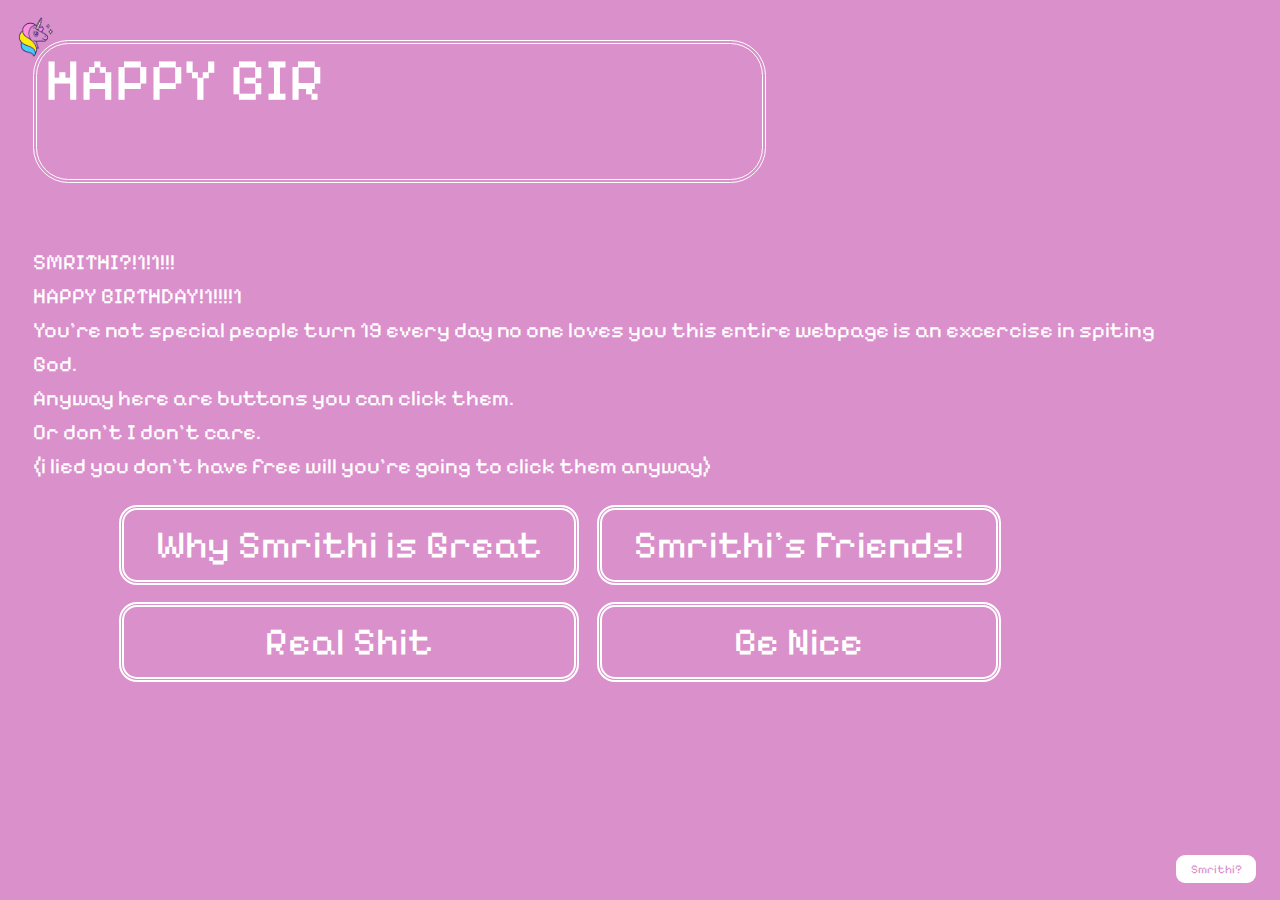
<file: index.html>
<!DOCTYPE html>
<html lang="en">
<head>
    <meta charset="UTF-8">
    <meta name="viewport" content="width=device-width, initial-scale=1.0">
    <title>Happy Birthday!</title>
    <link rel="stylesheet" href="home.css">
    <link rel="stylesheet" href="https://cdnjs.cloudflare.com/ajax/libs/font-awesome/6.0.0-beta3/css/all.min.css">
    <script src="home.js"></script>
</head>
<body>
    <div class="container">
        <img src="unicorn.png" id="mode"></i>
        <script src="switch.js"></script>
        <h1 id="smr-header"></h1>
        <div class="content">
            <div class="col1">
                <p>
                    SMRITHI?!1!1!!!<br>
                    HAPPY BIRTHDAY!1!!!!1<br>
                    You're not special people turn 19 every day no one loves you this entire webpage is an excercise in spiting God.<br>
                    Anyway here are buttons you can click them.<br>
                    Or don't I don't care.<br>
                    (i lied you don't have free will you're going to click them anyway)<br>
                    <div class="button-grid">
                        <a href="great.html" target="_blank" class="buttSecs">Why Smrithi is Great</a>
                        <a href="friends.html" target="_blank" class="buttSecs">Smrithi's Friends!</a>
                        <a href="flex.html" target="_blank" class="buttSecs">Real Shit</a>
                        <a href="blog.html" target="_blank" class="buttSecs">Be Nice</a>
                      </div>
                </p>
            </div>
            <div id="col2">
                <button id="smrithi">
                    Smrithi?
                </button>
            </div>
        </div>
    </div>
</body>
</html>
</file>
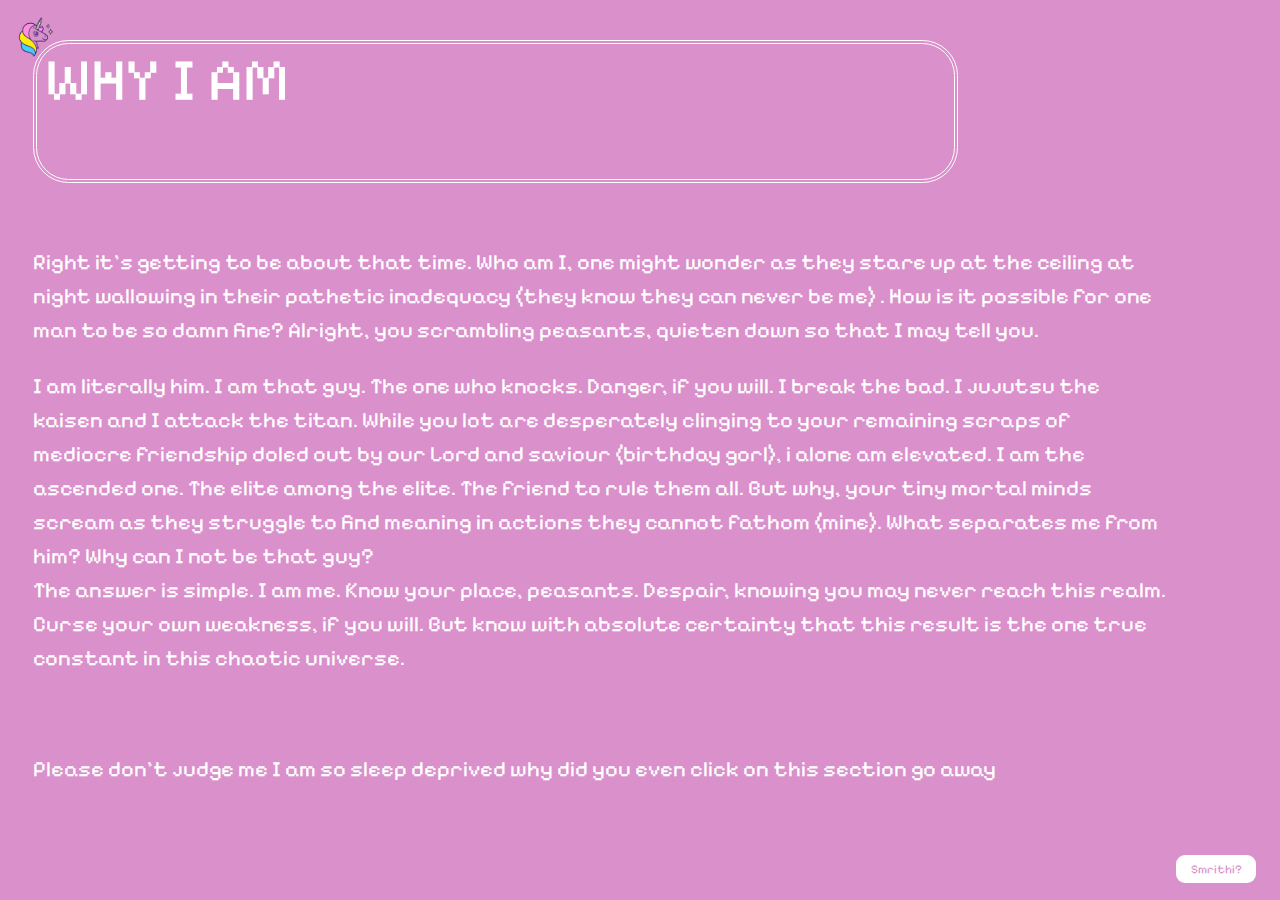
<file: flex.html>
<!DOCTYPE html>
<html lang="en">
<head>
    <meta charset="UTF-8">
    <meta name="viewport" content="width=device-width, initial-scale=1.0">
    <title>Get Bamboozled</title>
    <link rel="stylesheet" href="flex.css">
    <link rel="stylesheet" href="https://cdnjs.cloudflare.com/ajax/libs/font-awesome/6.0.0-beta3/css/all.min.css">
    <script src="flex.js"></script>
</head>
<body>
    <div class="container">
        <img src="unicorn.png" id="mode"></i>
        <script src="switch.js"></script>
        <h1 id="smr-header"></h1>
        <div class="content">
            <div class="col1">
                <p>
                    Right it's getting to be about that time. Who am I, one might wonder as they stare up at the ceiling at night wallowing in their pathetic inadequacy (they know they can never be me)
. How is it possible for one man to be so damn fine? Alright, you scrambling peasants, quieten down so that I may tell you.<br></p>
                <p>
                    I am literally him. I am that guy. The one who knocks. Danger, if you will. I break the bad. I jujutsu the kaisen and I attack the titan.
                    While you lot are desperately clinging to your remaining scraps of mediocre friendship doled out by our Lord and saviour (birthday gorl), i alone am elevated.
                    I am the ascended one. The elite among the elite. The friend to rule them all. But why, your tiny mortal minds scream as they struggle to find meaning in actions they cannot fathom (mine).
                    What separates me from him? Why can I not be that guy?<br>
                    The answer is simple. I am me. Know your place, peasants. Despair, knowing you may never reach this realm. Curse your own weakness, if you will. But know with absolute certainty that this result is the one true constant in this chaotic universe.
                </p>
                <br>
                <p>
                    Please don't judge me I am so sleep deprived why did you even click on this section go away
                </p>
            </div>
            <div id="col2">
                <button id="smrithi">
                    Smrithi?
                </button>
            </div>
        </div>
    </div>
</body>
</html>
</file>
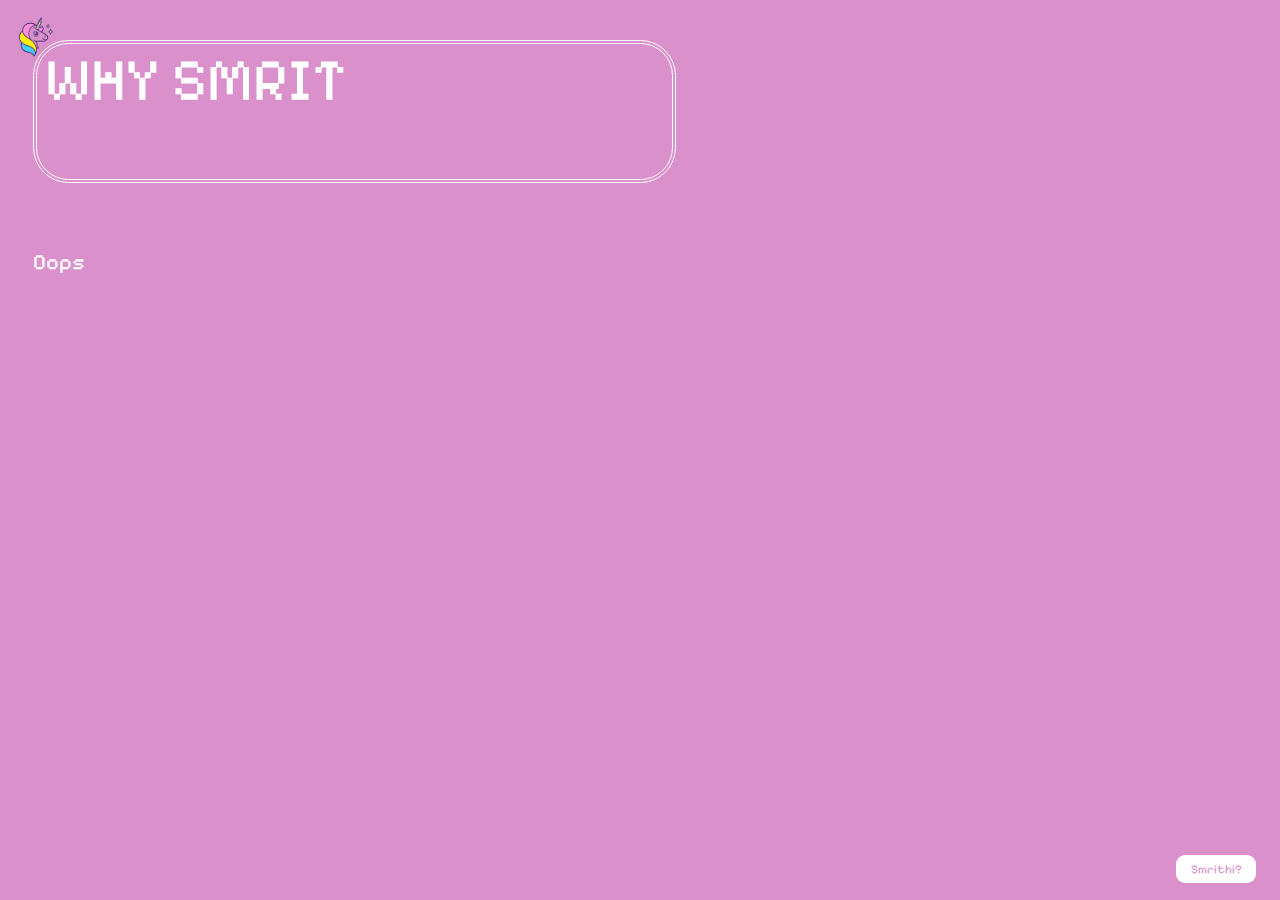
<file: great.html>
<!DOCTYPE html>
<html lang="en">
<head>
    <meta charset="UTF-8">
    <meta name="viewport" content="width=device-width, initial-scale=1.0">
    <title>LmaoLol</title>
    <link rel="stylesheet" href="great.css">
    <link rel="stylesheet" href="https://cdnjs.cloudflare.com/ajax/libs/font-awesome/6.0.0-beta3/css/all.min.css">
    <script src="great.js"></script>
</head>
<body>
    <div class="container">
        <img src="unicorn.png" id="mode"></i>
        <script src="switch.js"></script>
        <h1 id="smr-header"></h1>
        <div class="content">
            <div class="col1">
                <p>
                    Oops
                </p>
            </div>
            <div id="col2">
                <button id="smrithi">
                    Smrithi?
                </button>
            </div>
        </div>
    </div>
</body>
</html>
</file>
<file: home.css>
body, html {
    height: 100%;
    margin: 0;
    padding: 0;
}

@font-face {
    font-family: 'codey';
    src: url("Pixelify_Sans/PixelifySans-VariableFont_wght.ttf") format('woff2');
}

:root {
    --primary-colour: #da91cb;
    --secondary-colour: #ffffff;
    --right-col-colour: #c14cbd;
}

.light-theme {
    --primary-colour: #ffffff;
    --secondary-colour: #da91cb;
    --right-col-colour: #6a1e6b;
}

#mode {
    margin-right: 1.042vw;
    color: var(--secondary-colour);
    position: absolute;
    top: 1.389vh;
    left: 1.042vw;
    cursor: pointer;
    width: 3.4783vw;
    height: 3.783vw;
}

.container {
    display: flex;
    flex-direction: column;
    height: 100vh;
    background-color: var(--primary-colour);
    font-family: 'codey','Courier New', Courier, monospace;
    color: var(--secondary-colour);
}

.content {
    flex: 5;
    display: flex;
    font-family: 'codey','Courier New', Courier, monospace;
    color: var(--secondary-colour);
    margin-left: 2.604vw;
    margin-right: 2.604vw;
    line-height: 3.778vh;
    font-size: 1.315vw;
}

#smr-header {
    flex: 1;
    font-size: 4.646vw;
    font-weight: 100;
    margin-left: 2.604vw;
    margin-right: 40.167vw; /* Adjusted margin-right */
    padding-left: 0.578vw;
    padding-right: 0.578vw;
    border-color: var(--secondary-colour);
    border-style: double;
    height: 8.333vh;
    border-width: 0.463vh;
    overflow: hidden;
    border-radius: 2.778vw;
}

.col1 {
    flex: 1;
    color: var(--secondary-colour);
    font-family: 'codey','Courier New', Courier, monospace;
    font-size: 1.7vw;
    border-color: var(--secondary-colour);
    /* border-right: 0.26vw dashed; */
    margin-right: 1.389vw;
}

#col2 {
    flex: 0.05;
}

#smrithi {
    font-family: 'codey', 'Courier New', Courier, monospace;
    position: absolute;
    bottom: 1.852vh;
    right: 1.852vw;
    padding: 0.578vw 1.156vw;
    font-size: 0.926vw;
    background-color: var(--secondary-colour);
    color: var(--primary-colour);
    border: none;
    cursor: pointer;
    border-radius: 1vh;
}

.smrithiPic {
    display: flex;
    width: 4.389vw;
    height: 4.389vw;
    margin: 0.694vw;
    margin-top: 1.852vh;
}

.button-grid {
    display: grid;
    grid-template-columns: auto auto;
    gap: 1.33333vw;
    margin-top: 2vh;
    margin-right: 13.3333vw;
    margin-left: 6.66667vw;
    text-align: center;
  }
  
.buttSecs {
font-family: 'codey', 'Courier New', Courier, monospace;
font-size: 3vw;
color: var(--secondary-colour);
background-color: var(--primary-colour);
border: 5px double var(--secondary-colour);
padding-top: 2vh;
padding-bottom: 2vh;
cursor: pointer;
transition-property: background-color;
transition-duration: 0.2s;
transition-timing-function: ease;
text-decoration: none;
border-radius: 2vh;
}

.buttSecs:hover {
background-color: var(--right-col-colour);
}
</file>
<file: flex.css>
body, html {
    height: 100%;
    margin: 0;
    padding: 0;
}

@font-face {
    font-family: 'codey';
    src: url("Pixelify_Sans/PixelifySans-VariableFont_wght.ttf") format('woff2');
}

:root {
    --primary-colour: #da91cb;
    --secondary-colour: #ffffff;
    --right-col-colour: #c14cbd;
}

.light-theme {
    --primary-colour: #ffffff;
    --secondary-colour: #da91cb;
    --right-col-colour: #6a1e6b;
}

#mode {
    margin-right: 1.042vw;
    color: var(--secondary-colour);
    position: absolute;
    top: 1.389vh;
    left: 1.042vw;
    cursor: pointer;
    width: 3.4783vw;
    height: 3.783vw;
}

.container {
    display: flex;
    flex-direction: column;
    height: 100vh;
    background-color: var(--primary-colour);
    font-family: 'codey','Courier New', Courier, monospace;
    color: var(--secondary-colour);
}

.content {
    flex: 5;
    display: flex;
    font-family: 'codey','Courier New', Courier, monospace;
    color: var(--secondary-colour);
    margin-left: 2.604vw;
    margin-right: 2.604vw;
    line-height: 3.778vh;
    font-size: 1.315vw;
}

#smr-header {
    flex: 1;
    font-size: 4.646vw;
    font-weight: 100;
    margin-left: 2.604vw;
    margin-right: 25.167vw; /* Adjusted margin-right */
    padding-left: 0.578vw;
    padding-right: 0.578vw;
    border-color: var(--secondary-colour);
    border-style: double;
    height: 8.333vh;
    border-width: 0.463vh;
    overflow: hidden;
    border-radius: 2.778vw;
}

.col1 {
    flex: 1;
    color: var(--secondary-colour);
    font-family: 'codey','Courier New', Courier, monospace;
    font-size: 1.7vw;
    border-color: var(--secondary-colour);
    /* border-right: 0.26vw dashed; */
    margin-right: 1.389vw;
}

#col2 {
    flex: 0.05;
}

#smrithi {
    font-family: 'codey', 'Courier New', Courier, monospace;
    position: absolute;
    bottom: 1.852vh;
    right: 1.852vw;
    padding: 0.578vw 1.156vw;
    font-size: 0.926vw;
    background-color: var(--secondary-colour);
    color: var(--primary-colour);
    border: none;
    cursor: pointer;
    border-radius: 1vh;
}

.smrithiPic {
    display: flex;
    width: 4.389vw;
    height: 4.389vw;
    margin: 0.694vw;
    margin-top: 1.852vh;
}
</file>
<file: great.css>
body, html {
    height: 100%;
    margin: 0;
    padding: 0;
}

@font-face {
    font-family: 'codey';
    src: url("Pixelify_Sans/PixelifySans-VariableFont_wght.ttf") format('woff2');
}

:root {
    --primary-colour: #da91cb;
    --secondary-colour: #ffffff;
    --right-col-colour: #c14cbd;
}

.light-theme {
    --primary-colour: #ffffff;
    --secondary-colour: #da91cb;
    --right-col-colour: #6a1e6b;
}

#mode {
    margin-right: 1.042vw;
    color: var(--secondary-colour);
    position: absolute;
    top: 1.389vh;
    left: 1.042vw;
    cursor: pointer;
    width: 3.4783vw;
    height: 3.783vw;
}

.container {
    display: flex;
    flex-direction: column;
    height: 100vh;
    background-color: var(--primary-colour);
    font-family: 'codey','Courier New', Courier, monospace;
    color: var(--secondary-colour);
}

.content {
    flex: 5;
    display: flex;
    font-family: 'codey','Courier New', Courier, monospace;
    color: var(--secondary-colour);
    margin-left: 2.604vw;
    margin-right: 2.604vw;
    line-height: 3.778vh;
    font-size: 1.315vw;
}

#smr-header {
    flex: 1;
    font-size: 4.646vw;
    font-weight: 100;
    margin-left: 2.604vw;
    margin-right: 47.167vw; /* Adjusted margin-right */
    padding-left: 0.578vw;
    padding-right: 0.578vw;
    border-color: var(--secondary-colour);
    border-style: double;
    height: 8.333vh;
    border-width: 0.463vh;
    overflow: hidden;
    border-radius: 2.778vw;
}

.col1 {
    flex: 1;
    color: var(--secondary-colour);
    font-family: 'codey','Courier New', Courier, monospace;
    font-size: 1.7vw;
    border-color: var(--secondary-colour);
    /* border-right: 0.26vw dashed; */
    margin-right: 1.389vw;
}

#col2 {
    flex: 0.05;
}

#smrithi {
    font-family: 'codey', 'Courier New', Courier, monospace;
    position: absolute;
    bottom: 1.852vh;
    right: 1.852vw;
    padding: 0.578vw 1.156vw;
    font-size: 0.926vw;
    background-color: var(--secondary-colour);
    color: var(--primary-colour);
    border: none;
    cursor: pointer;
    border-radius: 1vh;
}

.smrithiPic {
    display: flex;
    width: 4.389vw;
    height: 4.389vw;
    margin: 0.694vw;
    margin-top: 1.852vh;
}
</file>
